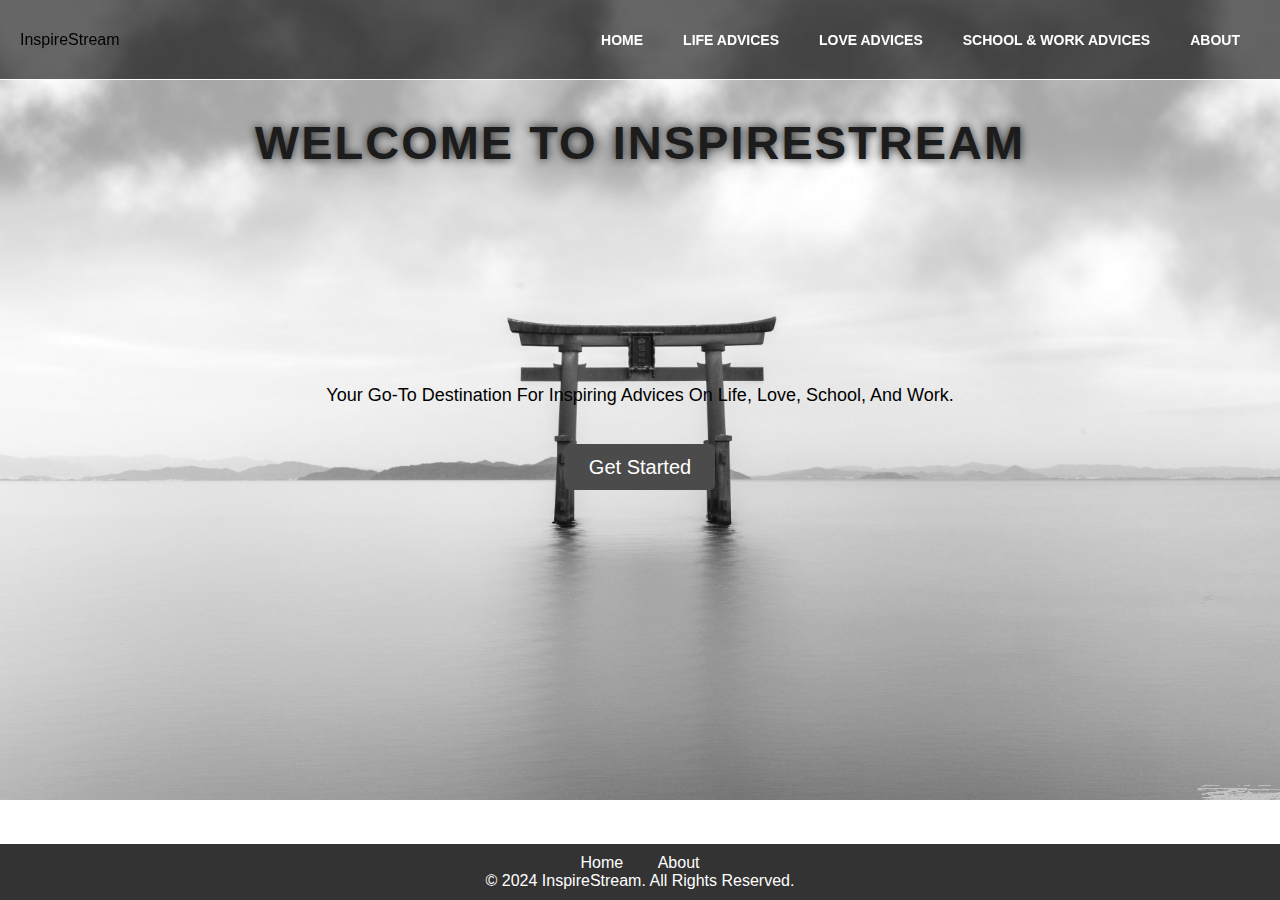
<file: index.html>
<!DOCTYPE html>
<html lang="en">
<head>
    <meta charset="UTF-8">
    <meta name="viewport" content="width=device-width, initial-scale=1.0">
    <title>InspireStream</title>
    <link rel="stylesheet" href="style.css">
    <link rel="stylesheet" href="mystyle.css">
    <style>
        body {
            font-family: Arial, sans-serif;
            background-image: url('Wallpaper.png');
            background-repeat: no-repeat;
            background-size: cover;
            background-position: center;
            margin: 0;
            padding: 0;
        }

        .container {
            text-align: center;
            margin-top: 0px;
        }

        .container h1 {
            font-size: 47px;
            color: #1c1c1c;
            margin-bottom: 200px;
            text-shadow: 0 0 10px #1e1e1e;
        }

        .container p {
            font-size: 18px;
            color: #000000;
            margin-bottom: 50px;
        }

        .container .cta-button {
            padding: 12px 24px;
            font-size: 20px;
            color: #fff;
            background-color: #4b4b4b;
            border: none;
            border-radius: 5px;
            text-decoration: none;
            transition: background-color 0.3s ease;
        }

        .container .cta-button:hover {
            background-color: #d1d3d5;
        }

        footer {
            background-color: #333;
            color: white;
            text-align: center;
            padding: 10px 0;
            position: fixed;
            width: 100%;
            bottom: 0;
        }

        .footer-links a {
            color: #fff;
            margin: 0 15px;
            text-decoration: none;
        }

        .footer-links a:hover {
            text-decoration: underline;
        }
    </style>
</head>

<body>
    <header>
        <nav class="nav">
            <a>InspireStream</a>
            <div class="logo-text">
                <ul>
                    <li><a href="index.html">Home</a></li>
                    <li><a href="life.html">Life Advices</a></li>
                    <li><a href="love.html">Love Advices</a></li>
                    <li><a href="schoolnwork.html">School & Work Advices</a></li>
                    <li><a href="aboutus.html">About</a></li>
                </ul>
            </div>
        </nav>
    </header>

    <div class="container">
        <h1>Welcome to InspireStream</h1>
        <p>Your go-to destination for inspiring advices on life, love, school, and work.</p>
        <a href="life.html" class="cta-button">Get Started</a>
    </div>
    
    <footer>
        <div class="footer-links">
            <a href="index.html">Home</a>
            <a href="aboutus.html">About</a>
        </div>
        <p>&copy; 2024 InspireStream. All rights reserved.</p>
    </footer>
</body>
</html>
</file>
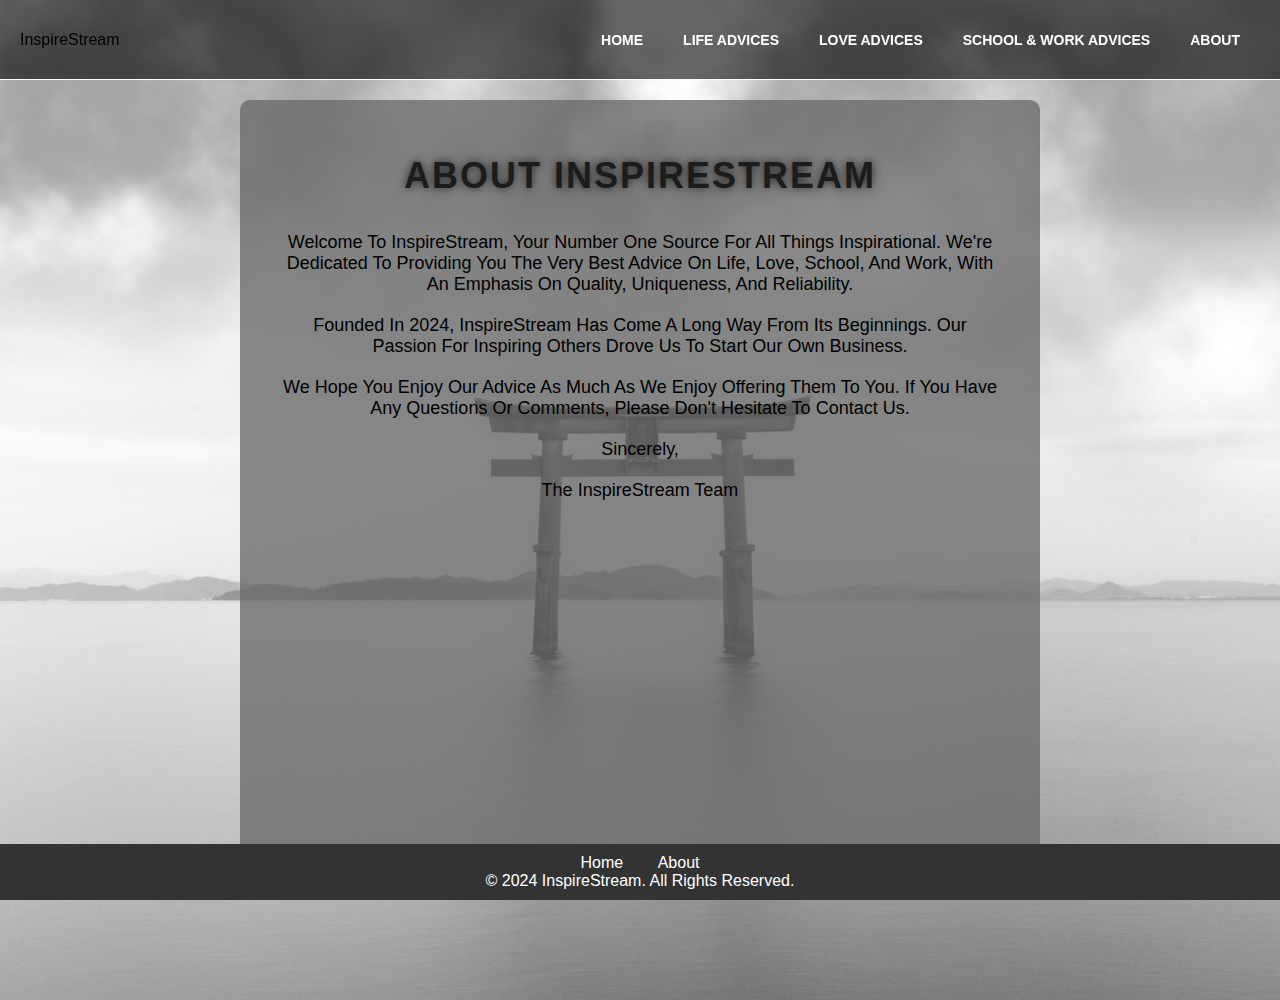
<file: aboutus.html>
<!DOCTYPE html>
<html lang="en">
<head>
    <meta charset="UTF-8">
    <meta name="viewport" content="width=device-width, initial-scale=1.0">
    <title>About Us - InspireStream</title>
    <link rel="stylesheet" href="style.css">
    <link rel="stylesheet" href="mystyle.css">
    <style>
        body {
            font-family: Arial, sans-serif;
            background-image: url('Wallpaper.png');
            background-repeat: no-repeat;
            background-size: cover;
            background-position: center;
            margin: 0;
            padding: 0;
        }

        .container {
            text-align: center;
            margin: 100px auto;
            background: rgba(108, 108, 108, 0.8);
            padding: 40px;
            border-radius: 10px;
            width: 80%;
            max-width: 800px;
        }

        .container h1 {
            font-size: 36px;
            color: #1c1c1c;
            margin-bottom: 20px;
            text-shadow: 0 0 10px #1e1e1e;
        }

        .container p {
            font-size: 18px;
            color: #000000;
            margin-bottom: 20px;
        }

        footer {
            background-color: #333;
            color: white;
            text-align: center;
            padding: 10px 0;
            position: fixed;
            width: 100%;
            bottom: 0;
        }

        .footer-links a {
            color: #fff;
            margin: 0 15px;
            text-decoration: none;
        }

        .footer-links a:hover {
            text-decoration: underline;
        }
    </style>
</head>
<body>
    <header>
        <nav class="nav">
            <a>InspireStream</a>
            <div class="mid-nav">
                <ul>
                    <li><a href="index.html">Home</a></li>
                    <li><a href="life.html">Life Advices</a></li>
                    <li><a href="love.html">Love Advices</a></li>
                    <li><a href="schoolnwork.html">School & Work Advices</a></li>
                    <li><a href="about.html">About</a></li>
                </ul>
            </div>
        </nav>
    </header>

    <div class="container">
        <h1>About InspireStream</h1>
        <p>Welcome to InspireStream, your number one source for all things inspirational. We're dedicated to providing you the very best advice on life, love, school, and work, with an emphasis on quality, uniqueness, and reliability.</p>
        <p>Founded in 2024, InspireStream has come a long way from its beginnings. Our passion for inspiring others drove us to start our own business.</p>
        <p>We hope you enjoy our advice as much as we enjoy offering them to you. If you have any questions or comments, please don't hesitate to contact us.</p>
        <p>Sincerely,</p>
        <p>The InspireStream Team</p>
    </div>

    <footer>
        <div class="footer-links">
            <a href="index.html">Home</a>
            <a href="aboutus.html">About</a>
        </div>
        <p>&copy; 2024 InspireStream. All rights reserved.</p>
    </footer>
</body>
</html>
</file>
<file: style.css>
* {
    margin: 0;
    padding: 0;
    box-sizing: border-box;
    text-transform: capitalize;
    font-family: Verdana, Geneva, Tahoma, sans-serif;
}

body {
    margin: 0;
    padding: 0;
    font-family: 'Poppins', sans-serif;
}

.nav {
    position: fixed;
    top: 0;
    left: 0;
    width: 100%;
    height: 80px;
    padding: 10px 20px;
    display: flex;
    justify-content: space-between;
    align-items: center;
    box-sizing: border-box;
    background: rgba(0, 0, 0, 0.6);
    border-bottom: 1px solid #fff;
    z-index: 100;
}

.nav ul {
    list-style: none;
    margin: 0;
    padding: 0;
    display: flex;
}

.nav ul li a {
    line-height: 60px;
    color: #ffffff;
    padding: 12px 20px;
    text-decoration: none;
    font-size: 14px;
    font-weight: bold;
    text-transform: uppercase;
    white-space: nowrap;
}

.nav ul li a:hover {
    background: rgba(0, 0, 0, 0.7);
    border-radius: 6px;
}

.container {
    position: relative;
    padding-top: 100px;
    min-height: calc(100vh - 100px);
    background-image: url('Wallpaper.png');
    background-repeat: no-repeat;
    background-size: cover;
    background-position: center;
}

.container h1 {
    color: #000000;
    font-size: 55px;
    text-transform: uppercase;
    font-weight: 900;
    letter-spacing: 2px;
    text-align: center;
    padding: 15px;
    margin-bottom: 20px;
    text-shadow: 0 0 10px #1e1e1e;
}

.container .video-container {
    display: flex;
    flex-wrap: wrap;
    gap: 15px;
    justify-content: center;
    padding: 10px;
}

.container .video-container .video {
    position: relative;
    height: 250px;
    width: 350px;
    border: 4px solid #535353;
    border-radius: 5px;
    box-shadow: 0 5px 15px rgba(0, 0, 0, 0.7);
    cursor: pointer;
    overflow: hidden;
}

.container .video-container .video .text-overlay {
    position: absolute;
    bottom: 0;
    left: 0;
    width: 100%;
    background-color: rgba(0, 0, 0, 0.7);
    color: #ffffff;
    padding: 10px;
    text-align: center;
    font-size: 18px;
    transition: opacity 0.3s ease;
    opacity: 0;
}

.container .video-container .video:hover .text-overlay {
    opacity: 1;
}

.container .popup-video {
    position: fixed;
    top: 0;
    left: 0;
    z-index: 100;
    background: rgba(0, 0, 0, 0.8);
    height: 100%;
    width: 100%;
    display: none;
}

.container .popup-video video {
    position: absolute;
    top: 50%;
    left: 50%;
    transform: translate(-50%, -50%);
    width: 750px;
    border-radius: 5px;
    border: 3px solid #fff;
    object-fit: cover;
}

.container .popup-video span {
    position: absolute;
    top: 5px;
    right: 20px;
    font-size: 50px;
    color: #fff;
    font-weight: bolder;
    z-index: 100;
    cursor: pointer;
}

@media only screen and (max-width: 768px) {
    .nav {
        padding: 10px;
    }

    .nav ul li a {
        padding: 12px 10px;
    }

    .container h1 {
        font-size: 30px;
    }

    .container .popup-video video {
        width: 95%;
    }
}
</file>
<file: mystyle.css>
* {
        margin: 0;
        padding: 0;
        box-sizing: border-box;
        text-transform: capitalize;
        font-family: Verdana, Geneva, Tahoma, sans-serif;
    }
    
    body {
        margin: 0;
        padding: 0;
        font-family: 'Poppins', sans-serif;
    }

    .nav {
        position: fixed;
        top: 0;
        left: 0;
        width: 100%;
        height: 80px;
        padding: 10px 20px;
        display: flex;
        justify-content: space-between;
        align-items: center;
        box-sizing: border-box;
        background: rgba(0, 0, 0, 0.6);
        border-bottom: 1px solid #fff;
        z-index: 100;
    }

    .nav ul {
        list-style: none;
        margin: 0;
        padding: 0;
        display: flex;
    }

    .nav ul li a {
        line-height: 60px;
        color: #ffffff;
        padding: 12px 20px;
        text-decoration: none;
        font-size: 14px;
        font-weight: bold;
        text-transform: uppercase;
        white-space: nowrap;
        
    }

    .nav ul li a:hover {
        background: rgba(0, 0, 0, 0.7);
        border-radius: 6px;
    }

    .container {
        position: relative;
        padding-top: 100px;
        min-height: calc(100vh - 100px);
        background-image: url('Wallpaper.png');
        background-repeat: no-repeat;
        background-size: cover;
        background-position: center;
    }

    .container h1 {
        color: #000000;
        font-size: 45px;
        text-transform: uppercase;
        font-weight: 900;
        letter-spacing: 2px;
        text-align: center;
        padding: 15px;
        margin-bottom: 20px;
        text-shadow: 0 0 10px #1e1e1e;
    }

    .container .video-container {
        display: flex;
        flex-wrap: wrap;
        gap: 15px;
        justify-content: center;
        padding: 10px;
    }

    @media only screen and (max-width: 768px) {
        .nav {
            padding: 10px;
        }

        .nav ul li a {
            padding: 12px 10px;
        }

        .container h1 {
            font-size: 30px;
        }
    }
</file>
